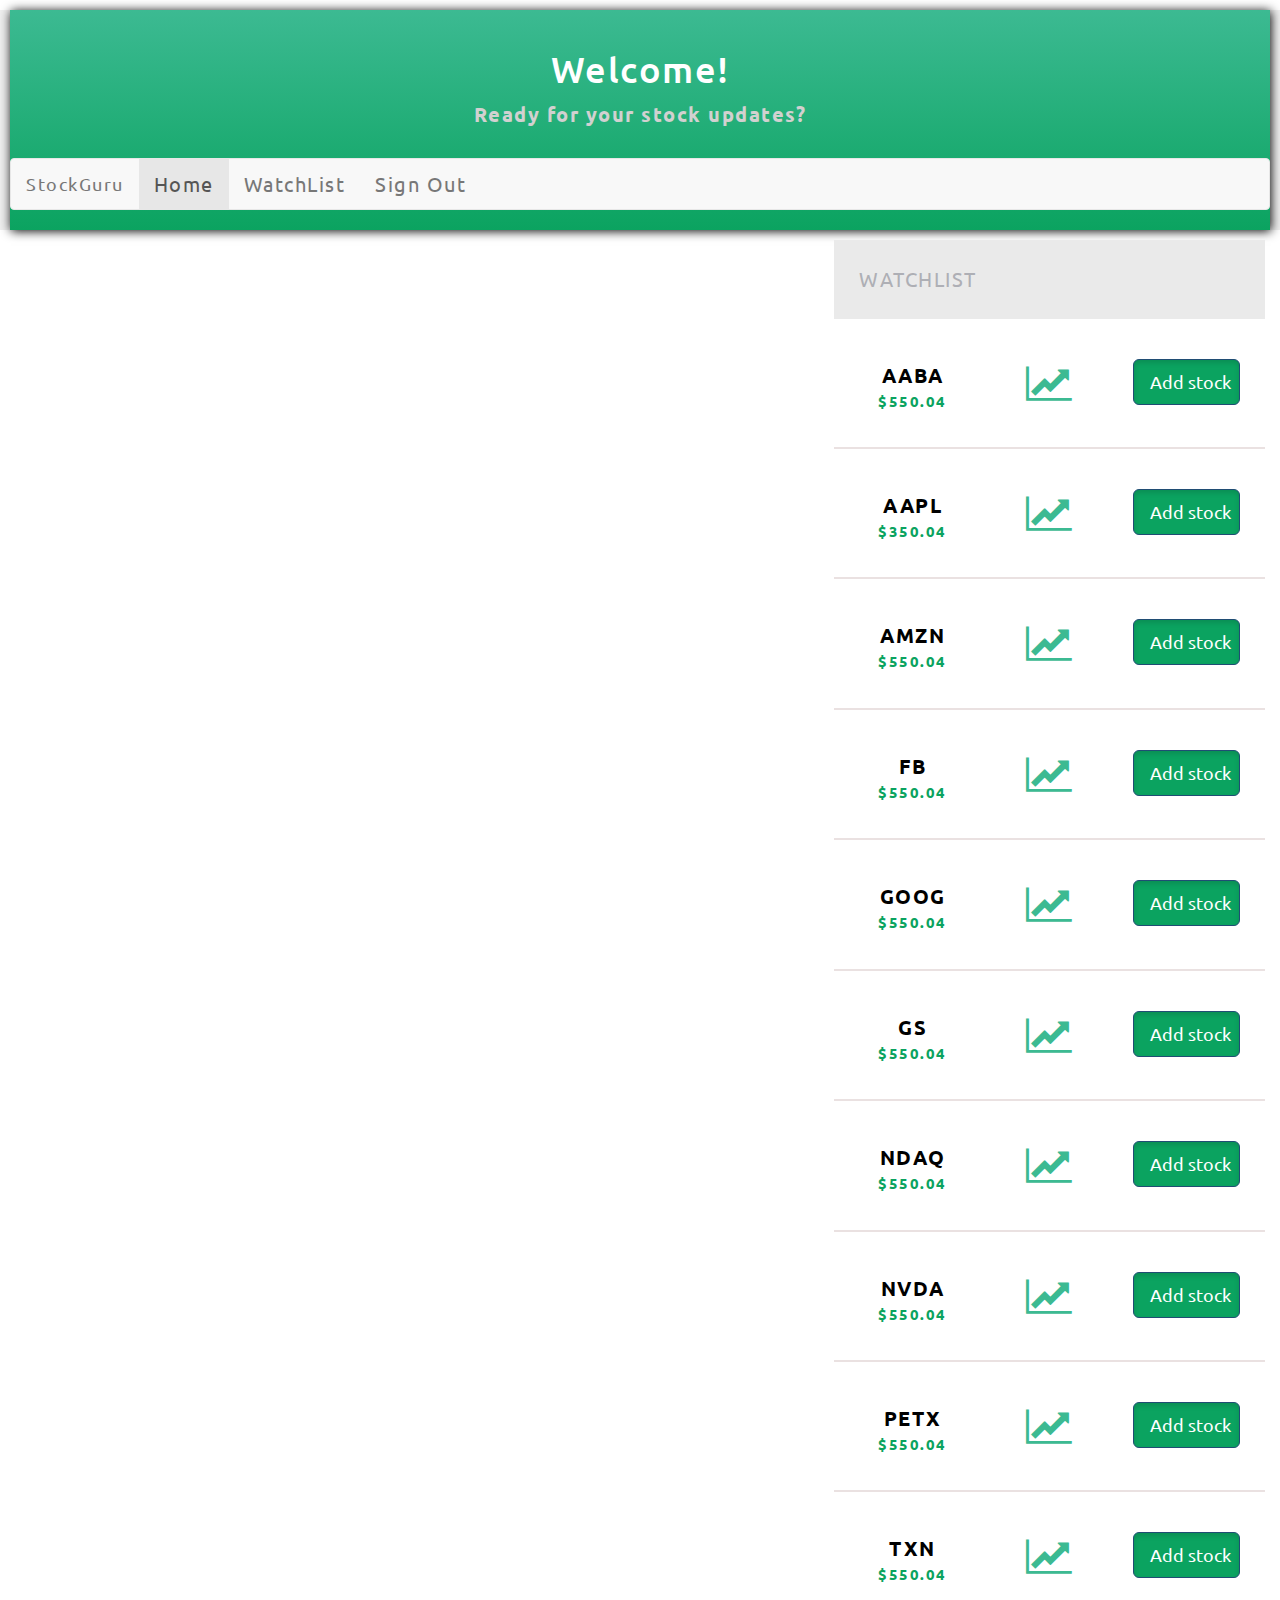
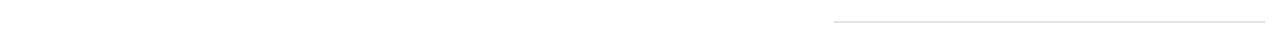
<file: website/UI/Login/index.html>
<!DOCTYPE html>
<html lang="en" >

<head>
  <meta charset="UTF-8">
  <title>A Pen by  Tahiya</title>
  
  
  <link rel='stylesheet prefetch' href='https://cdnjs.cloudflare.com/ajax/libs/twitter-bootstrap/3.3.7/css/bootstrap.min.css'>
<link rel='stylesheet prefetch' href='https://maxcdn.bootstrapcdn.com/font-awesome/4.7.0/css/font-awesome.min.css'>
<link rel='stylesheet prefetch' href='https://fonts.googleapis.com/css?family=Ubuntu:300'>

      <link rel="stylesheet" href="css/style.css">

  
</head>

<body>

  <meta name="viewport" content="width=device-width, initial-scale=1.0">

<div id="wrapper">
  <div id="app">
    
<div id="header">
      
      <div id="hero">
        <h1>Welcome!</h1>
        <p>Ready for your stock updates?</p>
      </div>

    
      <nav class="navbar navbar-default">
        <div class="container-fluid">
          
          <div class="navbar-header">
            <a class="navbar-brand" font-weight="bold" ref="#">StockGuru</a>
          </div>
          
          <ul class="nav navbar-nav">
            <li class="active"><a href="#">Home</a></li>
            <li><a href="#">WatchList</a></li>
            <li><a href="#">Sign Out</a></li>
          </ul>
          
        </div>
      </nav>
 </div>    
 
<div class ="col-xs-6"
<div id="left">       
 <!-- TradingView Widget BEGIN -->
 <script type="text/javascript " src="https://d33t3vvu2t2yu5.cloudfront.net/tv.js "></script>
 <script type="text/javascript ">
new TradingView.widget({
  "width ": 960,
  "height ": 400,
  "symbol ": "AABA ",
  "interval ": "D ",
  "timezone ": "Etc/UT ",
  "theme ": "Black ",
  "style ": "2 ",
  "locale ": "en ",
  "toolbar_bg ": "#ffffff ",
  "enable_publishing ": false,
  "allow_symbol_change ": true,
  "hideideas ": false
});
</script>
<!-- TradingView Widget END -->

 </div>   
 </div>
      
<div class ="col-xs-6"  
  <div id="right">
        <div id="body-title">
          WATCHLIST
        </div>

        <div id="stats">
          
          <ul>
            <li class="single-stats">
              <div class="row">
                
                <div class="col-xs-4">
                  <center>
                    <h2>AABA</h2>
                    <p>$550.04</p>
                </div>

                <div class="col-xs-4">
                  <h2></h2>
                  <center> <i class="fa fa-line-chart" style="font-size:40px; color:#3cba92"></i> </center>
                </div>

                <div class="col-xs-4 price-details">
                  <center>
                    <button id="button1" type="submit" class="btn btn-primary btn-lg active" style="size=100">Add stock</button>
                </div>
              </div>
            </li>

            <li class="single-stats">
              <div class="row">
                <div class="col-xs-4">
                  <center>
                    <h2>AAPL</h2>
                    <p>$350.04</p>
                </div>

                <div class="col-xs-4">
                  <h2></h2>
                  <center> <i class="fa fa-line-chart" style="font-size:40px; color:#3cba92"></i></center>
                </div>

                <div class="col-xs-4 price-details">
                  <center>
                    <button id="button1" type="submit" class="btn btn-primary btn-lg active" style="size=100">Add stock</button>
                </div>
              </div>
            </li>

            <li class="single-stats">
              <div class="row">
                <div class="col-xs-4">
                  <center>
                    <h2>AMZN</h2>
                    <p>$550.04</p>
                </div>

                <div class="col-xs-4">
                  <h2></h2>
                  <center> <i class="fa fa-line-chart" style="font-size:40px; color:#3cba92"></i> </center>
                </div>

                <div class="col-xs-4 price-details">
                  <center>
                    <button id="button1" type="submit" class="btn btn-primary btn-lg active" style="size=100">Add stock</button>
                </div>
              </div>
            </li>

            <li class="single-stats">
              <div class="row">
                <div class="col-xs-4">
                  <center>
                    <h2>FB</h2>
                    <p>$550.04</p>
                </div>

                <div class="col-xs-4">
                  <h2></h2>
                  <center> <i class="fa fa-line-chart" style="font-size:40px; color:#3cba92"></i> </center>
                </div>

                <div class="col-xs-4 price-details">
                  <center>
                    <button id="button1" type="submit" class="btn btn-primary btn-lg active" style="size=100">Add stock</button>
                </div>
              </div>
            </li>

            <li class="single-stats">
              <div class="row">
                <div class="col-xs-4">
                  <center>
                    <h2>GOOG</h2>
                    <p>$550.04</p>
                </div>

                <div class="col-xs-4">
                  <h2></h2>
                  <center> <i class="fa fa-line-chart" style="font-size:40px; color:#3cba92"></i> </center>
                </div>

                <div class="col-xs-4 price-details">
                  <center>
                    <button id="button1" type="submit" class="btn btn-primary btn-lg active" style="size=100">Add stock</button>
                </div>
              </div>
            </li>

            <li class="single-stats">
              <div class="row">
                <div class="col-xs-4">
                  <center>
                    <h2>GS</h2>
                    <p>$550.04</p>
                </div>

                <div class="col-xs-4">
                  <h2></h2>
                  <center> <i class="fa fa-line-chart" style="font-size:40px; color:#3cba92"></i> </center>
                </div>

                <div class="col-xs-4 price-details">
                  <center>
                    <button id="button1" type="submit" class="btn btn-primary btn-lg active" style="size=100">Add stock</button>
                </div>
              </div>
            </li>

            <li class="single-stats">
              <div class="row">
                <div class="col-xs-4">
                  <center>
                    <h2>NDAQ</h2>
                    <p>$550.04</p>
                </div>

                <div class="col-xs-4">
                  <h2></h2>
                  <center> <i class="fa fa-line-chart" style="font-size:40px; color:#3cba92"></i> </center>
                </div>

                <div class="col-xs-4 price-details">
                  <center>
                    <button id="button1" type="submit" class="btn btn-primary btn-lg active" style="size=100">Add stock</button>
                </div>
              </div>
            </li>

            <li class="single-stats">
              <div class="row">
                <div class="col-xs-4">
                  <center>
                    <h2>NVDA</h2>
                    <p>$550.04</p>
                </div>

                <div class="col-xs-4">
                  <h2></h2>
                  <center> <i class="fa fa-line-chart" style="font-size:40px; color:#3cba92"></i> </center>
                </div>

                <div class="col-xs-4 price-details">
                  <center>
                    <button id="button1" type="submit" class="btn btn-primary btn-lg active" style="size=100">Add stock</button>
                </div>
              </div>
            </li>

            <li class="single-stats">
              <div class="row">
                <div class="col-xs-4">
                  <center>
                    <h2>PETX</h2>
                    <p>$550.04</p>
                </div>

                <div class="col-xs-4">
                  <h2></h2>
                  <center> <i class="fa fa-line-chart" style="font-size:40px; color:#3cba92"></i> </center>
                </div>

                <div class="col-xs-4 price-details">
                  <center>
                    <button id="button1" type="submit" class="btn btn-primary btn-lg active" style="size=100">Add stock</button>
                </div>
              </div>
            </li>

            <li class="single-stats">
              <div class="row">
                <div class="col-xs-4">
                  <center>
                    <h2>TXN</h2>
                    <p>$550.04</p>
                </div>

                <div class="col-xs-4">
                  <h2></h2>
                  <center> <i class="fa fa-line-chart" style="font-size:40px; color:#3cba92"></i> </center>
                </div>

                <div class="col-xs-4 price-details">
                  <center>
                    <button id="button1" type="submit" class="btn btn-primary btn-lg active" style="size=100">Add stock</button>
                </div>
              </div>
            </li>
          </ul>
        
         </div>    
      </div>
    </div>   
      
              
              
    </div>
  </div>
  
  

</body>

</html>
</file>
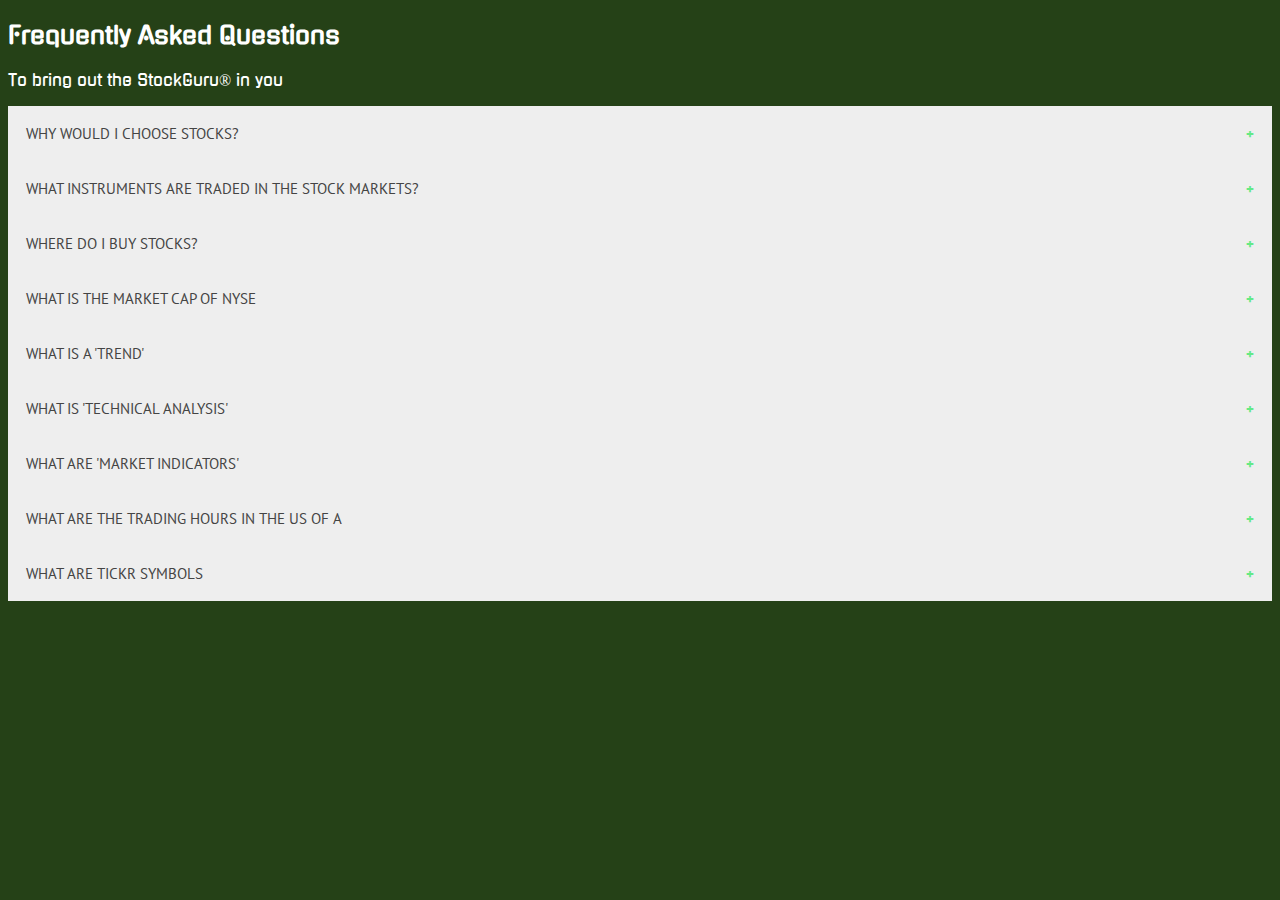
<file: website/templates/faq.html>
<!DOCTYPE html>
<html>
<head>
<meta name="viewport" content="width=device-width, initial-scale=1">
<style>
@import url('https://fonts.googleapis.com/css?family=Gugi');
@import url('https://fonts.googleapis.com/css?family=PT+Sans');
body {
    background-color:  #254117;
    font-family: 'Gugi', cursive;

    }
.accordion {
    background-color: #eee;
    color: #444;
    cursor: pointer;
    padding: 18px;
    width: 100%;
    border: none;
    text-align: left;
    outline: none;
    font-size: 15px;
    transition: 0.4s;
    font-family: 'PT Sans', sans-serif;
}

.active, .accordion:hover {
    background-color: #57E964;
}

.accordion:after {
    content: '\002B';
    color: #64E986;
    font-weight: bold;
    float: right;
    margin-left: 5px;
}

.active:after {
    content: "\2796";
}

.panel {
    padding: 0 18px;
    background-color: #90EE90;
    max-height: 0;
    overflow: hidden;
    transition: max-height 0.2s ease-out;
}
</style>
</head>
<body>

<h2><font color="white">Frequently Asked Questions</font></h2>
<p><font color="white">To bring out the StockGuru® in you </font></p>
<button class="accordion">WHY WOULD I CHOOSE STOCKS?</button>
<div class="panel">
  <p>Stocks are one of the most effective tools for building wealth, as stocks are a share of ownership of a company. You thus have great potential to receive monetary benefits when you own stock shares. Owning stocks of fundamentally strong companies simply lets your money work harder for you since they appreciate in value over a period of time while also offering rich dividends on a periodic basis.</p>
</div>

<button class="accordion">WHAT INSTRUMENTS ARE TRADED IN THE STOCK MARKETS?</button>
<div class="panel">
  <p>There are various types of instruments traded in the stock market. They include shares, mutual funds, IPOs, futures and options.</p>
</div>

<button class="accordion">WHERE DO I BUY STOCKS?</button>
<div class="panel">
  <p>Stock trading happens on stock exchanges. However, you cannot buy directly at the exchange. To buy stocks, you need to find a suitable broker who will understand your needs and buy stocks on your behalf. You can think of them as agents who will conduct transactions for you without actually owning any of the securities themselves. In exchange for facilitating or executing a trade, brokers will charge you a commission.</p>
</div>

<button class="accordion">WHAT IS THE MARKET CAP OF NYSE</button>
<div class="panel">
  <p>It is by far the world's largest stock exchange by market capitalization of its listed companies at US$21.3 trillion as of June 2017. The average daily trading value was approximately US$169 billion in 2013.</p>
</div>

<button class="accordion">WHAT IS A 'TREND'</button>
<div class="panel">
  <p>The trend is the general direction of a market or of the price of a security. In technical analysis, trends are identified by trend lines that connect a series of highs or lows. Most traders trade in the same direction as a trend, while contrarians seek to identify reversals. Trends can also apply to interest rates, bond yields, and other markets where they're characterized by a long-term movement in price or volume.</p>
</div>

<button class="accordion">WHAT IS 'TECHNICAL ANALYSIS'</button>
<div class="panel">
  <p>Technical analysis is the interpretation of the price action of a company's underlying stock (or any tradable financial instrument). It utilizes various charts and statistical indicators to determine price support/resistance, range and trends.</p>
</div>

<button class="accordion">WHAT ARE 'MARKET INDICATORS'</button>
<div class="panel">
  <p>Market indicators are a subset of technical indicators used to predict the direction of major financial indexes or groups of securities. Most market indicators are created by analyzing the number of companies that have reached new highs relative to the number that created new lows, known as market breadth, since it shows where the overall trend is headed.</p>
</div>

<button class="accordion">WHAT ARE THE TRADING HOURS IN THE US OF A</button>
<div class="panel">
  <p>The New York Stock Exchange (NYSE) is based in New York City. The NYSE is one of the largest stock exchanges in the world, and it is a public entity. As of 2018, the NYSE has normal trading hours from 9:30 a.m. to 4 p.m. local time, unless there's an early close due to a holiday.

The Nasdaq is an American stock exchange that serves as a global electronic marketplace for securities trading. Pre-market trading hours are from 4 a.m. to 9:30 a.m. local time, and after-hours trading extends from 4 p.m. to 8 p.m. The normal trading hours begin at 9:30 a.m. and end at 4 p.m.</p>
</div>

<button class="accordion">WHAT ARE TICKR SYMBOLS</button>
<div class="panel">
  <p>Stock symbols are the most recognized type of ticker symbol. Stocks listed and traded on U.S. exchanges such as the New York Stock Exchange (NYSE) have ticker symbols with up to three letters. Nasdaq-listed stocks have four-letter ticker symbols.

Ticker symbols for options are structured to represent the underlying stock ticker they are based on and also their expiration date and contract type (either a put or a call option). Mutual fund ticker symbols are usually alphanumeric and end with the letter X to differentiate them from stock symbols.

The ticker symbol provides a unique identifier by which individual securities can be researched and traded. While the ticker symbol is most commonly an abbreviation of the associated company’s name, it is not a requirement; availability may prevent a company from selecting a symbol that easily translates to its name.</p>
</div>


<script>
var acc = document.getElementsByClassName("accordion");
var i;

for (i = 0; i < acc.length; i++) {
  acc[i].addEventListener("click", function() {
    this.classList.toggle("active");
    var panel = this.nextElementSibling;
    if (panel.style.maxHeight){
      panel.style.maxHeight = null;
    } else {
      panel.style.maxHeight = panel.scrollHeight + "px";
    } 
  });
}
</script>

</body>
</html>
</file>
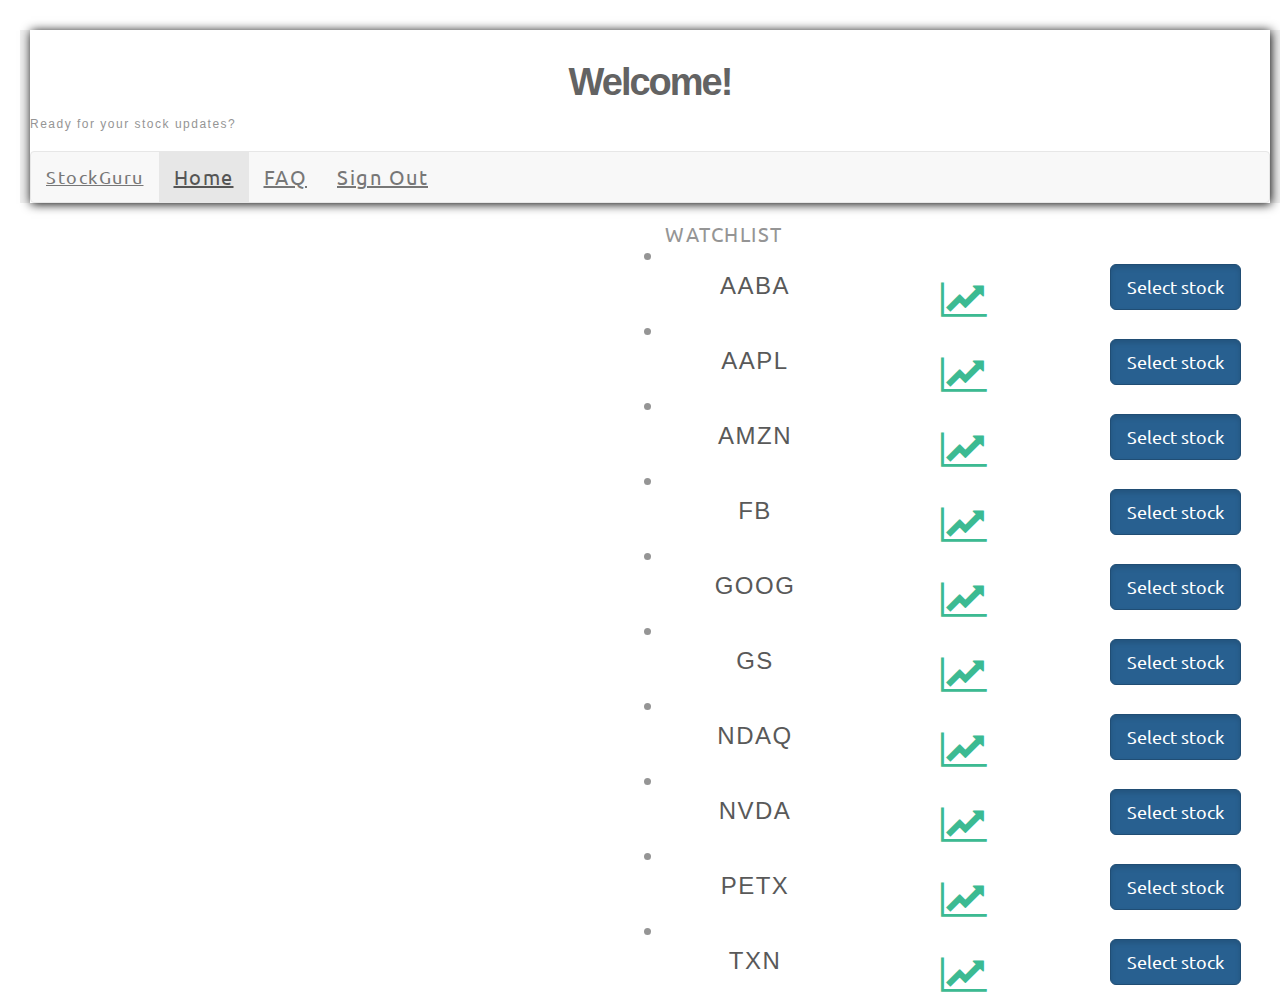
<file: website/templates/user_page.html>
<!DOCTYPE html>
<html lang="en" >

<head>
  <meta charset="UTF-8">
  <title>Stock Guru</title>
  
  
  <link rel='stylesheet prefetch' href='https://cdnjs.cloudflare.com/ajax/libs/twitter-bootstrap/3.3.7/css/bootstrap.min.css'>
<link rel='stylesheet prefetch' href='https://maxcdn.bootstrapcdn.com/font-awesome/4.7.0/css/font-awesome.min.css'>
<link rel='stylesheet prefetch' href='https://fonts.googleapis.com/css?family=Ubuntu:300'>

      <link rel="stylesheet" href="css/style.css">

  
</head>

<body>

  <meta name="viewport" content="width=device-width, initial-scale=1.0">

<div id="wrapper">
  <div id="app">
    
<div id="header">
      
      <div id="hero">
        <h1>Welcome!</h1>
        <p>Ready for your stock updates?</p>
      </div>

    
      <nav class="navbar navbar-default">
        <div class="container-fluid">
          
          <div class="navbar-header">
            <a class="navbar-brand" font-weight="bold" ref="login">StockGuru</a>
          </div>
          
          <ul class="nav navbar-nav">
            <li class="active"><a href="#">Home</a></li>
		    <li><a href="faq">FAQ</a></li>
            <li><a href="logout">Sign Out</a></li>
          </ul>
          
        </div>
      </nav>
 </div>    
 
<div class ="col-xs-6"
<div id="left">       
 <!-- TradingView Widget BEGIN -->
 <script type="text/javascript " src="https://d33t3vvu2t2yu5.cloudfront.net/tv.js "></script>
 <script type="text/javascript ">
new TradingView.widget({
  "width ": 960,
  "height ": 400,
  "symbol ": "AABA ",
  "interval ": "D ",
  "timezone ": "Etc/UT ",
  "theme ": "Black ",
  "style ": "2 ",
  "locale ": "en ",
  "toolbar_bg ": "#ffffff ",
  "enable_publishing ": false,
  "allow_symbol_change ": true,
  "hideideas ": false
});
</script>
<!-- TradingView Widget END -->

 </div>   
 </div>
      
<div class ="col-xs-6"  
  <div id="right">
        <div id="body-title">
          WATCHLIST
        </div>

        <div id="stats">
          
          <ul>
            <li class="single-stats">
              <div class="row">
                
                <div class="col-xs-4">
                  <center>
                    <h2>AABA</h2>
                </div>

                <div class="col-xs-4">
                  <h2></h2>
                  <center> <i class="fa fa-line-chart" style="font-size:40px; color:#3cba92"></i> </center>
                </div>

                <div class="col-xs-4 price-details">
                  <center>
                    <button id="button1" onclick="location.href = 'predictions/AABA';" type="submit" class="btn btn-primary btn-lg active" style="size=100">Select stock</button>
                </div>
              </div>
            </li>

            <li class="single-stats">
              <div class="row">
                <div class="col-xs-4">
                  <center>
                    <h2>AAPL</h2>
                </div>

                <div class="col-xs-4">
                  <h2></h2>
                  <center> <i class="fa fa-line-chart" style="font-size:40px; color:#3cba92"></i></center>
                </div>

                <div class="col-xs-4 price-details">
                  <center>      
                    <button id="button1" onclick="location.href = 'predictions/AAPL';" type="submit" class="btn btn-primary btn-lg active" style="size=100">Select stock</button>
                </div>
              </div>
            </li>

            <li class="single-stats">
              <div class="row">
                <div class="col-xs-4">
                  <center>
                    <h2>AMZN</h2>
                </div>

                <div class="col-xs-4">
                  <h2></h2>
                  <center> <i class="fa fa-line-chart" style="font-size:40px; color:#3cba92"></i> </center>
                </div>

                <div class="col-xs-4 price-details">
                  <center>
                    <button id="button1" onclick="location.href = 'predictions/AMZN';"  type="submit" class="btn btn-primary btn-lg active" style="size=100">Select stock</button>
                </div>
              </div>
            </li>

            <li class="single-stats">
              <div class="row">
                <div class="col-xs-4">
                  <center>
                    <h2>FB</h2>
                </div>

                <div class="col-xs-4">
                  <h2></h2>
                  <center> <i class="fa fa-line-chart" style="font-size:40px; color:#3cba92"></i> </center>
                </div>

                <div class="col-xs-4 price-details">
                  <center>
                    <button id="button1" type="submit" onclick="location.href = 'predictions/FB';" class="btn btn-primary btn-lg active" style="size=100">Select stock</button>
                </div>
              </div>
            </li>

            <li class="single-stats">
              <div class="row">
                <div class="col-xs-4">
                  <center>
                    <h2>GOOG</h2>
                </div>

                <div class="col-xs-4">
                  <h2></h2>
                  <center> <i class="fa fa-line-chart" style="font-size:40px; color:#3cba92"></i> </center>
                </div>

                <div class="col-xs-4 price-details">
                  <center>
                    <button id="button1" type="submit" onclick="location.href = 'predictions/GOOG';" class="btn btn-primary btn-lg active" style="size=100">Select stock</button>
                </div>
              </div>
            </li>

            <li class="single-stats">
              <div class="row">
                <div class="col-xs-4">
                  <center>
                    <h2>GS</h2>
                </div>

                <div class="col-xs-4">
                  <h2></h2>
                  <center> <i class="fa fa-line-chart" style="font-size:40px; color:#3cba92"></i> </center>
                </div>

                <div class="col-xs-4 price-details">
                  <center>
                    <button id="button1" type="submit" onclick="location.href = 'predictions/GS';" class="btn btn-primary btn-lg active" style="size=100">Select stock</button>
                </div>
              </div>
            </li>

            <li class="single-stats">
              <div class="row">
                <div class="col-xs-4">
                  <center>
                    <h2>NDAQ</h2>
                </div>

                <div class="col-xs-4">
                  <h2></h2>
                  <center> <i class="fa fa-line-chart"  style="font-size:40px; color:#3cba92"></i> </center>
                </div>

                <div class="col-xs-4 price-details">
                  <center>
                    <button id="button1" type="submit" onclick="location.href = 'predictions/NDAQ';"  class="btn btn-primary btn-lg active" style="size=100">Select  stock</button>
                </div>
              </div>
            </li>

            <li class="single-stats">
              <div class="row">
                <div class="col-xs-4">
                  <center>
                    <h2>NVDA</h2>
                </div>

                <div class="col-xs-4">
                  <h2></h2>
                  <center> <i class="fa fa-line-chart" style="font-size:40px; color:#3cba92"></i> </center>
                </div>

                <div class="col-xs-4 price-details">
                  <center>
                    <button id="button1" type="submit" onclick="location.href = 'predictions/NVDA';"  class="btn btn-primary btn-lg active" style="size=100">Select stock</button>
                </div>
              </div>
            </li>

            <li class="single-stats">
              <div class="row">
                <div class="col-xs-4">
                  <center>
                    <h2>PETX</h2>
                </div>

                <div class="col-xs-4">
                  <h2></h2>
                  <center> <i class="fa fa-line-chart" style="font-size:40px; color:#3cba92"></i> </center>
                </div>

                <div class="col-xs-4 price-details">
                  <center>
                    <button id="button1" type="submit" onclick="location.href = 'predictions/PETX';" class="btn btn-primary btn-lg active" style="size=100">Select stock</button>
                </div>
              </div>
            </li>

            <li class="single-stats">
              <div class="row">
                <div class="col-xs-4">
                  <center>
                    <h2>TXN</h2>
                </div>

                <div class="col-xs-4">
                  <h2></h2>
                  <center> <i class="fa fa-line-chart" style="font-size:40px; color:#3cba92"></i> </center>
                </div>

                <div class="col-xs-4 price-details">
                  <center>
                    <button id="button1" type="submit" onclick="location.href = 'predictions/TXN';" class="btn btn-primary btn-lg active" style="size=100">Select stock</button>
                </div>
              </div>
            </li>
          </ul>
        
         </div>    
      </div>
    </div>   
      
              
              
    </div>
  </div>
  
  

</body>

</html>
</file>
<file: website/UI/Login/css/style.css>
#wrapper {
  background: #efefef;
  width: relative;
  font-family: "Ubuntu", sans-serif;
  letter-spacing: 1.5px;
  font-size: 20px;
}

#app {
  width: relative;
  height: 100%;
  background: white;
  margin: 10px;
  position: relative;
  top: 10%;
  box-shadow: 1px 1px 10px #000;
}

#header {
  background-image: linear-gradient(to top, #0ba360 0%, #3cba92 100%);
  height: 220px;
  color: white;
}


#toolbar i {
  cursor: pointer;
  font-size: 20px;
  padding: 15px 25px;
}

#hero {
  text-align: center;
  padding-top: 20px;
  padding-bottom: 20px;
}

#hero > p {
  color: #d1d1d0;
  font-weight: bold;
}


#info {
  margin-top: 55px;
  padding-left: 30px;
  margin-right: 10;
}

.left-info {
  border-right: 1px solid #ccc;
  text-align: center;
}

.right-info {
  border-left: 1px;
  text-align: center;
}

.info-title {
  color: #d1d1d0;
  font-size: 15px;
  text-transform: uppercase;
}

.info-details {
  font-size: 23px;
  color: black;
  font-weight: bold;
  margin-top: 10px;
}


#body-title {
  background: #eaeaea;
  color: #aeafb5;
  font-size: 20px;
  padding: 25px;
}

ul > li,
ul {
  list-style: none;
  padding-left: 0;
}

.single-stats {
  border-bottom: 2px solid #eae1e1;
  padding: 25px 25px 25px;
}
.single-stats > .row > div {
  position: relative;
}
.single-stats h2 {
  font-size: 20px;
  font-weight: bold;
  margin-bottom: 5px;
  color:black;
}
.single-stats p {
  font-size: 15px;
  color: #0ba360;
  font-weight: bold;
}

.fa-line-chart {
  color: #3cba92;
  font-size: 35px;
  position: center;
  top: 25px;
}

button {
    background-color: #ggg;
    color: white;
    textweight: bold;
    padding: 20px 20px;
    margin: 15px 0;
    border: none;
    cursor: pointer;
    width: 100%;
    text-align:center;
    border-radius: 10px;
}

#button1{
  background-color:#0ba360;
}

#left{
     float:left;
     width:50%;

  }
  
#right{
  float: right;
  width:36%;
  border-color:black;
}
.footer_resize {
	margin:0 auto;
	padding:20px 0;
	width:930px;
}
.footer p {
	margin:0;
	padding:4px 0;
  font-weight:bold;
	line-height:normal;
}
.footer a {
	color:#959595;
	padding:inherit;
	
}
.footer a:hover {
	text-decoration:none;
}
.footer .lf {
	float:left;
}
.footer .rf {
	float:right;
}
</file>
<file: website/templates/css/style.css>
@charset "utf-8";

#wrapper {
  background: #efefef;
  width:auto;
  font-family: 'Ubuntu', sans-serif;
  letter-spacing: 1.5px;
  font-size:20px
}

#app {
  width:relative;
  height:100%;
  background: white;  
  margin:10px;  
  position: relative;
  letter-spacing: 1.5px;
  box-shadow: 1px 1px 10px #000;
}

body {
	margin:10px;
	padding:10px;
	width:100%;
	color:#959595;
	font:normal 12px/1.8em Arial, Helvetica, sans-serif;
	background:#ffffff;
}
html, .main {
	padding:0;
	margin:0 auto;
	width: auto;
}
.logo {
	height:120px;
	padding:0;
  font-family: 'Ubuntu', sans-serif;
	margin-left: 20px;
  margin-bottom: 10px;
  text-alignment: left;
  letter-spacing: 2px;
	float:left;
}

h1 {
	margin:0;
	padding:30px 0 0;
	color:#636363;
	font:bold 38px/1.2em Arial, Helvetica, sans-serif;
	letter-spacing:-2px;
	text-align:center;
}
h1 a, h1 a:hover {
	color:#636363;
	text-decoration:none;
}
h1 span {
	color:#78bbe6;
}
h1 small {
	padding:0 10px;
	font:normal 12px/1.2em Arial, Helvetica, sans-serif;
	letter-spacing:normal;
}
h2 {
	font:normal 24px Arial, Helvetica, sans-serif;
	padding:8px 0;
	margin:0;
	color:#595959;
}
h3 {
	font:normal 50px Arial, Helvetica, sans-serif;
	padding:18px 0 8px;
	margin:0;
	color:#fdfdfd;
	text-transform:uppercase;
}
h4 {
	font:normal 36px Arial, Helvetica, sans-serif;
	padding:18px 0 8px;
	margin:0;
	color:#fdfdfd;
}
p {
	margin:8px 0;
	padding:0 0 8px 0;
	font:normal 12px/1.8em Arial, Helvetica, sans-serif;
}
p.spec {
}
a {
	color:#97c950;
	text-decoration:underline;
}
a.rm, a.com {
	padding:0;
	text-decoration:none;
}
.header, .content, .menu_nav, .fbg, .footer, form, ol, ol li, ul, .content .mainbar, .content .sidebar {
	margin:0;
	padding:0;
}

.header {
	padding:0 0 20px;
}


.header_resize {
	margin:0 auto;
	width:970px;
}
.hbg {
	padding:0;
	background:#97c950;
	margin:0;
}
.hbg img {
	margin:0;
	border-right:1px solid #FFF;
}
.hbg div.info {
	text-align:center;
	width:298px;
	padding:80px 0 0;
}
.menu_nav {
	margin:0;
	padding:30px 0;
	width:570px;
	float:right;
}
.menu_nav ul {
	list-style:none;
	margin:0;
	padding:0;
	float:right;
}
.menu_nav ul li {
	margin:0;
	padding:0;
	float:left;
}
.menu_nav ul li a {
	display:block;
	margin:0 0 0 5px;
	padding:10px 20px;
	color:#878989;
	text-decoration:none;
	font-size:13px;
	line-height:16px;
}
.menu_nav ul li.active a, .menu_nav ul li a:hover {
	color:#fff;
	text-decoration:none;
	background:#97c950;
}
.content {
	padding:20px 10px;
	margin:0 0 20px;
	background:#eaeaea;
}
.mainbar {
	margin:0;
	padding:0;
	float:right;
	width:653px;
}
.mainbar img {
	padding:4px;
	border:1px solid #f2f2f1;
	background:#FFF;
}
.mainbar img.fl {
	margin:4px 16px 4px 0;
	float:left;
}
.mainbar .article {
	margin:0;
	padding:10px 15px 5px;
	background:url(images/bg_line.gif) repeat-x bottom;
}
.mainbar .post-data a {
	color:#595959;
}
.mainbar .spec a {
	padding:7px 0;
}
.mainbar a.com {
	padding-left:25px;
}
.sidebar {
	margin-top:-430px;
	padding:0;
	float:left;
	width:280px;
}
.sidebar .gadget {
	margin:0;
	padding:10px 15px;
}
ul.sb_menu, ul.ex_menu {
	margin:0;
	padding:0;
	color:#939393;
	list-style:none;
}
ul.sb_menu li, ul.ex_menu li {
	margin:0;
	background:url(images/bg_line.gif) repeat-x bottom;
}
ul.sb_menu li {
	padding:4px 0 4px 15px;
}
ul.ex_menu li {
	padding:4px 0 8px 15px;
}
ul.sb_menu li a, ul.ex_menu li a {
	color:#939393;
	text-decoration:none;
	margin-left:-15px;
	padding-left:15px;
	background:url(images/menu_link.gif) no-repeat left center;
}
ul.sb_menu li a:hover, ul.ex_menu li a:hover, ul.sb_menu li.active a, ul.ex_menu li.active a {
	color:#97c950;
}
ul.sb_menu li a:hover {
	text-decoration:underline;
}
ul.ex_menu li a:hover {
	text-decoration:underline;
}
.content .mainbar .comment {
	margin:0;
	padding:16px 0 0 0;
}
.content .mainbar .comment img.userpic {
	border:1px solid #dedede;
	margin:10px 16px 0 0;
	padding:0;
	float:left;
}
.fbg {
	padding:20px 0;
	background:#eaeaea;
}
.fbg_resize {
	margin:0 auto;
	padding:0;
	width:930px;
}
.fbg img {
	padding:4px;
	border:1px solid #cfd2d4;
	background-color:#fff;
}
.fbg .col {
	margin:0;
	float:left;
	background:url(images/fbg_line.gif) repeat-y right;
}
.fbg .c1 {
	padding:0 16px 0 0;
	width:266px;
}
.fbg .c2 {
	padding:0 16px;
	width:320px;
}
.fbg .c3 {
	
	padding:0 0 0 16px;
	width:600px;
	background:none;
}
.fbg .c1 img {
	margin:8px 16px 8px 0;
}
.fbg .c3 img {
	margin:8px 16px 4px 0;
	float:left;
}
.footer {
}
.footer_resize {
	margin:0 auto;
	padding:20px 0;
	width:930px;
}
.footer p {
	margin:0;
	padding:4px 0;
  font-weight:bold;
	line-height:normal;
}
.footer a {
	color:#959595;
	padding:inherit;
	
}
.footer a:hover {
	text-decoration:none;
}
.footer .lf {
	float:left;
}
.footer .rf {
	float:right;
}
ol {
	list-style:none;
}
ol li {
	display:block;
	clear:both;
}
ol li label {
	display:block;
	margin:0;
	padding:16px 0 0 0;
}
ol li input.text {
	width:480px;
	border:1px solid #c0c0c0;
	margin:2px 0;
	padding:5px 2px;
	height:16px;
	background:#fff;
}
ol li textarea {
	width:480px;
	border:1px solid #c0c0c0;
	margin:2px 0;
	padding:2px;
	background:#fff;
}
ol li .send {
	margin:16px 0 0 0;
}
.search span {
	width:245px;
	display:block;
	background:#FFF;
	height:29px;
	margin:0;
	padding:0;
	border:1px solid #e7e7e7;
}
.search input#s {
	float:left;
	width:195px;
	padding:7px 0 7px 10px;
	margin:0;
	border:0;
	background:none;
	color:#afaeae;
	font:normal 12px/15px Arial, Helvetica, sans-serif;
}
.search .btn {
	float:left;
	padding:0;
	margin:0;
	border:0;
	width:auto;
}
.pagenavi {
	clear:both;
	font:normal 13px Arial, Helvetica, sans-serif;
	margin:0 auto;
	text-align:right;
	padding:15px 10px;
}
.pagenavi a, .pagenavi .current {
	margin-left:3px;
	padding:3px 8px;
	text-decoration:none;
	color:#939393;
	background:#FFF;
	border:1px solid #d9e3cb;
}
.pagenavi a:hover, .pagenavi .current {
	background:#97c950;
	color:#fff;
}
.pagenavi .pages {
	float:left;
}
.fl {
	float:left;
}
.fr {
	float:right;
}
.clr {
	clear:both;
	padding:0;
	margin:0;
	width:100%;
	font-size:0;
	line-height:0;
}
.Prediction{
	margin-left: 300px;
	color: black;
	font-size: 200%;
}
.p1{
	margin-Bottom:20px;
	margin-top:20px;
    margin-left: 300px;
	color: black;	
	font-size: 125%;
}

#about{
  text-align: center;
  margin-left:30px;
  padding-top:20px;
  width: auto;
  
}

.imgcontainer {
    text-align: center;
    margin: 24px 0 12px 0;
    weight: 50px;
}

.container {
    padding: 50px;
   
}
</file>
